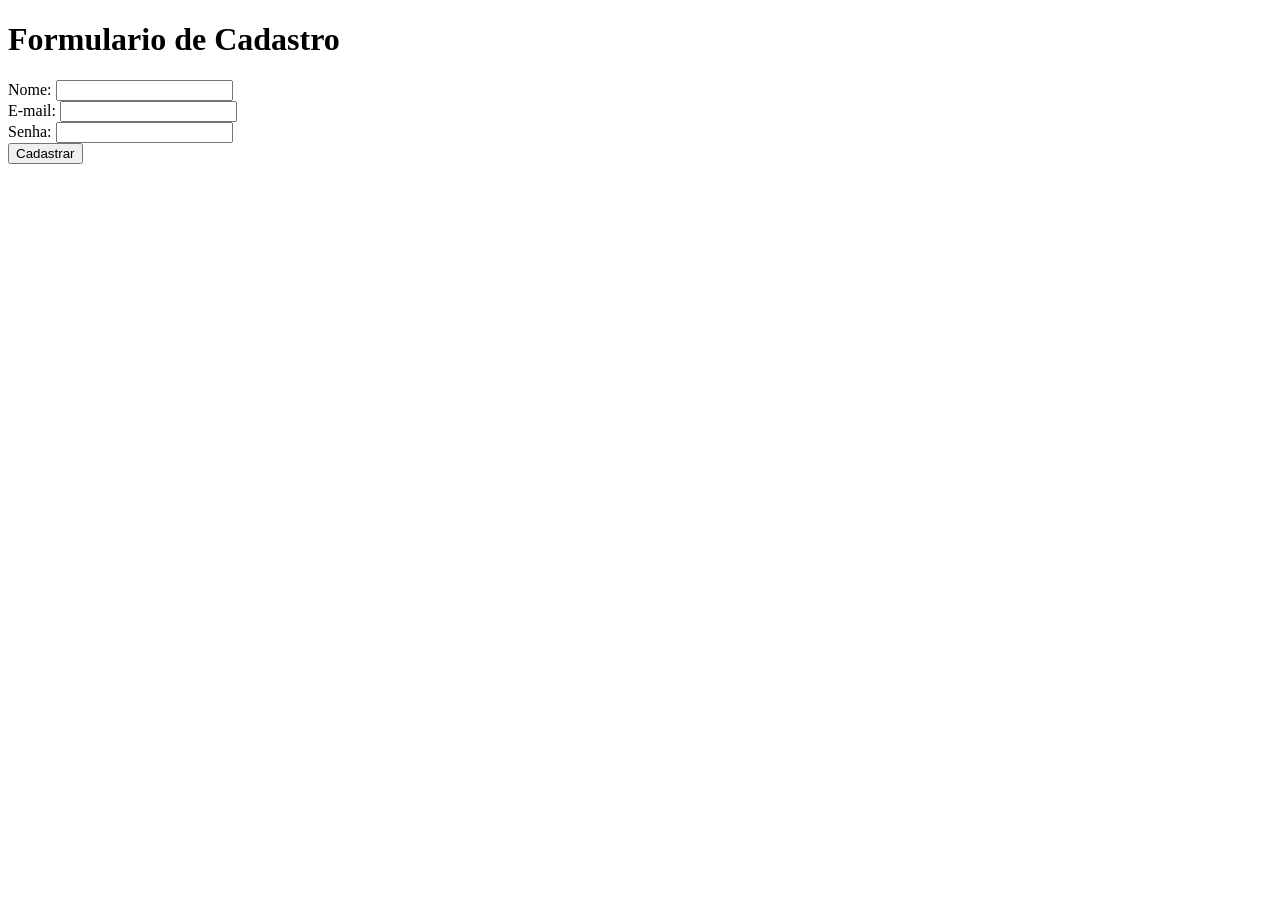
<file: index.html>
<!DOCTYPE html>
<html lang="pt-br">
<head>
    <meta charset="UTF-8">
    <meta name="viewport" content="width=device-width, initial-scale=1.0">
    <title>Formulario de Cadastro</title>
</head>
<body>
<h1>Formulario de Cadastro</h1>
<form>
    <label for="name">Nome: </label>
    <input type="text" id="name" name="name">
    <br>
    <label for="email">E-mail: </label>
    <input type="email"id="email" name="email">
    <br>
    <label for="password">Senha: </label>
    <input type="password" id="password" name="password">
    <br>
    <button type="submit">Cadastrar</button>
    </form>
    </body>
</html>
</file>
